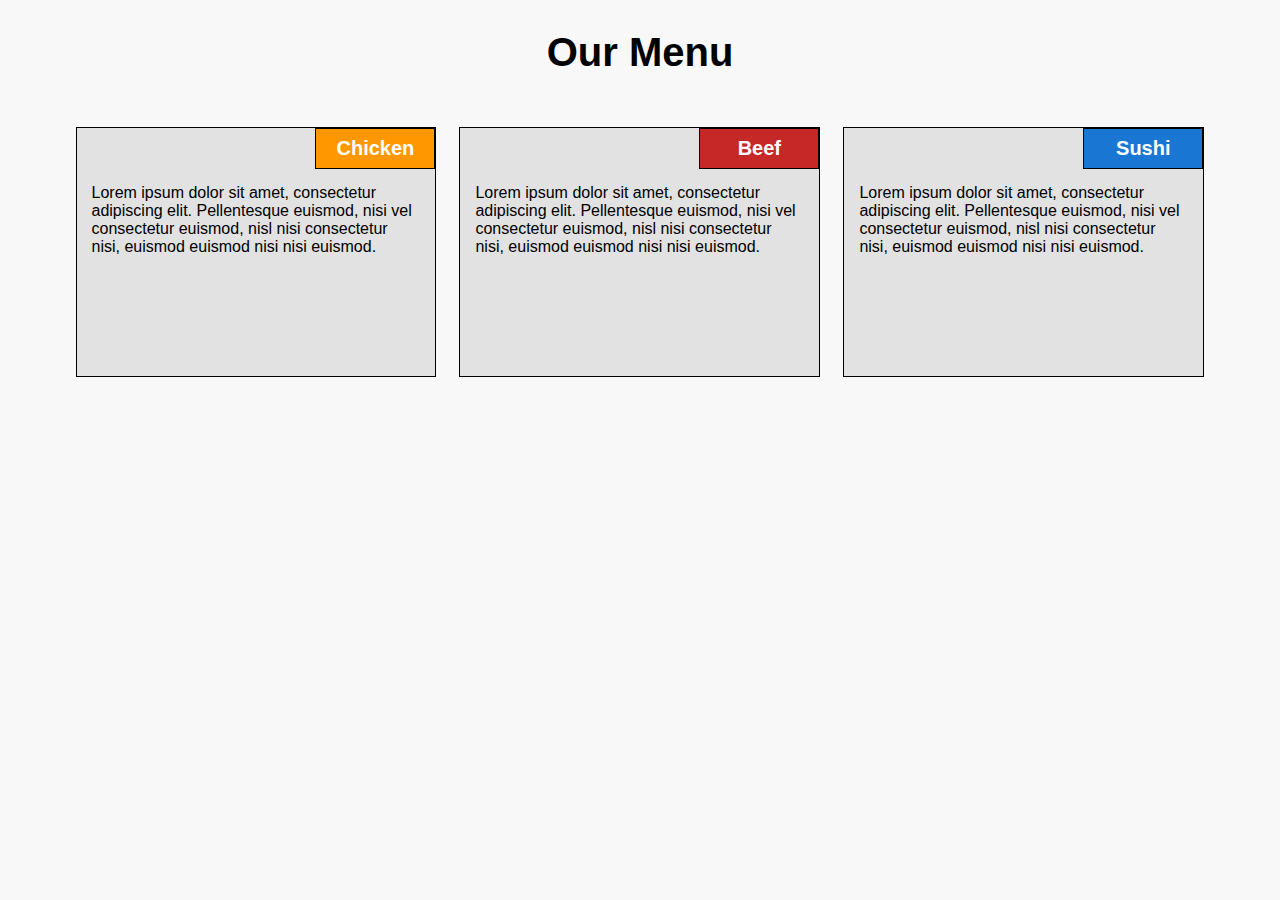
<file: index.html>
<!DOCTYPE html>
<html lang="en">
<head>
  <meta charset="UTF-8">
  <title>Our Menu</title>
  <link rel="stylesheet" href="css/styles.css">
  <meta name="viewport" content="width=device-width, initial-scale=1">
</head>
<body>
  <h1>Our Menu</h1>
  <div class="row">
    <div class="section">
      <div class="section-title chicken">Chicken</div>
      <p>Lorem ipsum dolor sit amet, consectetur adipiscing elit. Pellentesque euismod, nisi vel consectetur euismod, nisl nisi consectetur nisi, euismod euismod nisi nisi euismod.</p>
    </div>
    <div class="section">
      <div class="section-title beef">Beef</div>
      <p>Lorem ipsum dolor sit amet, consectetur adipiscing elit. Pellentesque euismod, nisi vel consectetur euismod, nisl nisi consectetur nisi, euismod euismod nisi nisi euismod.</p>
    </div>
    <div class="section">
      <div class="section-title sushi">Sushi</div>
      <p>Lorem ipsum dolor sit amet, consectetur adipiscing elit. Pellentesque euismod, nisi vel consectetur euismod, nisl nisi consectetur nisi, euismod euismod nisi nisi euismod.</p>
    </div>
  </div>
</body>
</html>
</file>
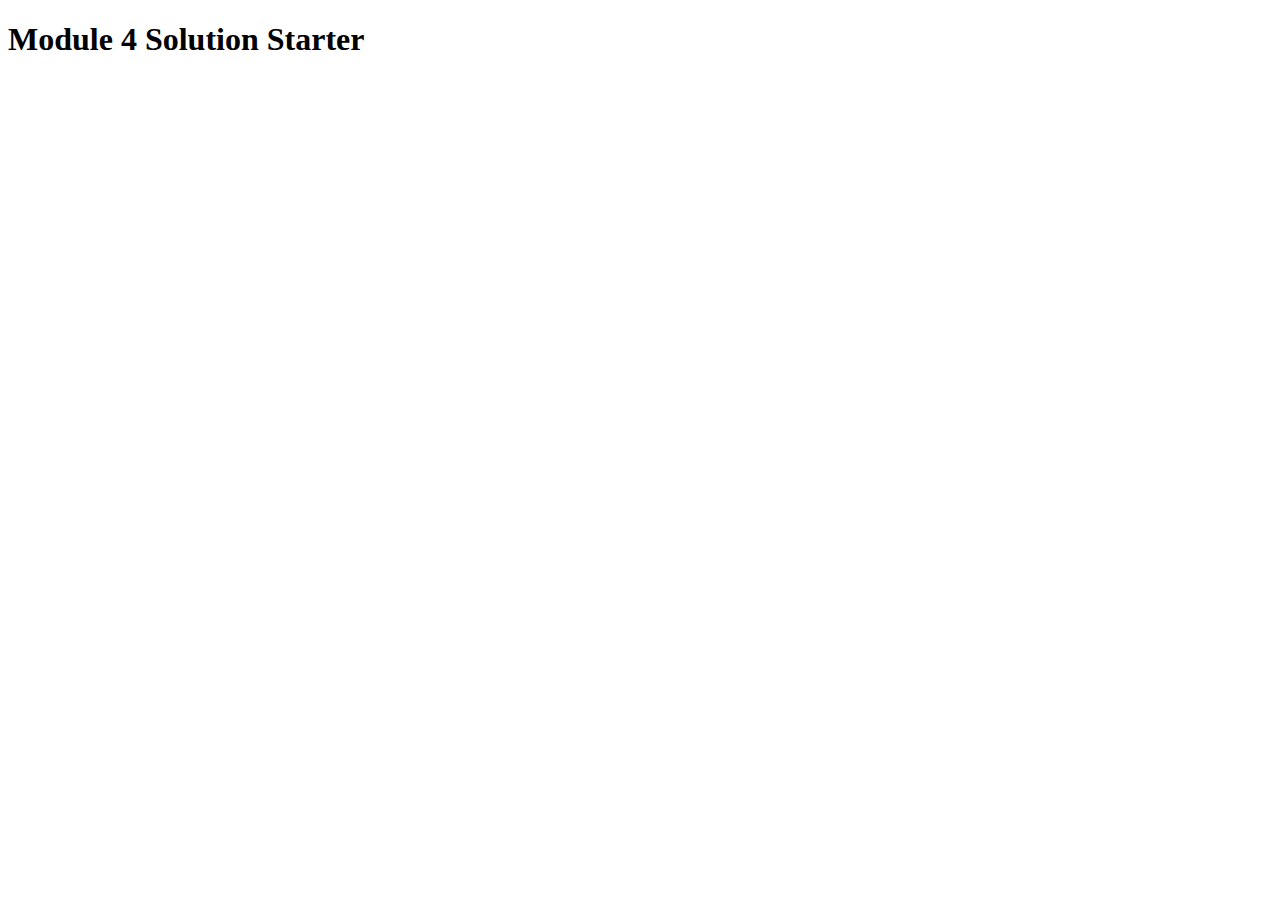
<file: module-4solution/index.html>
<!DOCTYPE html>
<html>
<head>
  <meta charset="utf-8">
  <title>Module 4 Solution Starter</title>
  <script src="SpeakHello.js"></script>
  <script src="SpeakGoodBye.js"></script>
  <script src="script.js"></script>
</head>
<body>
  <h1>Module 4 Solution Starter</h1>
</body>
</html>
</file>
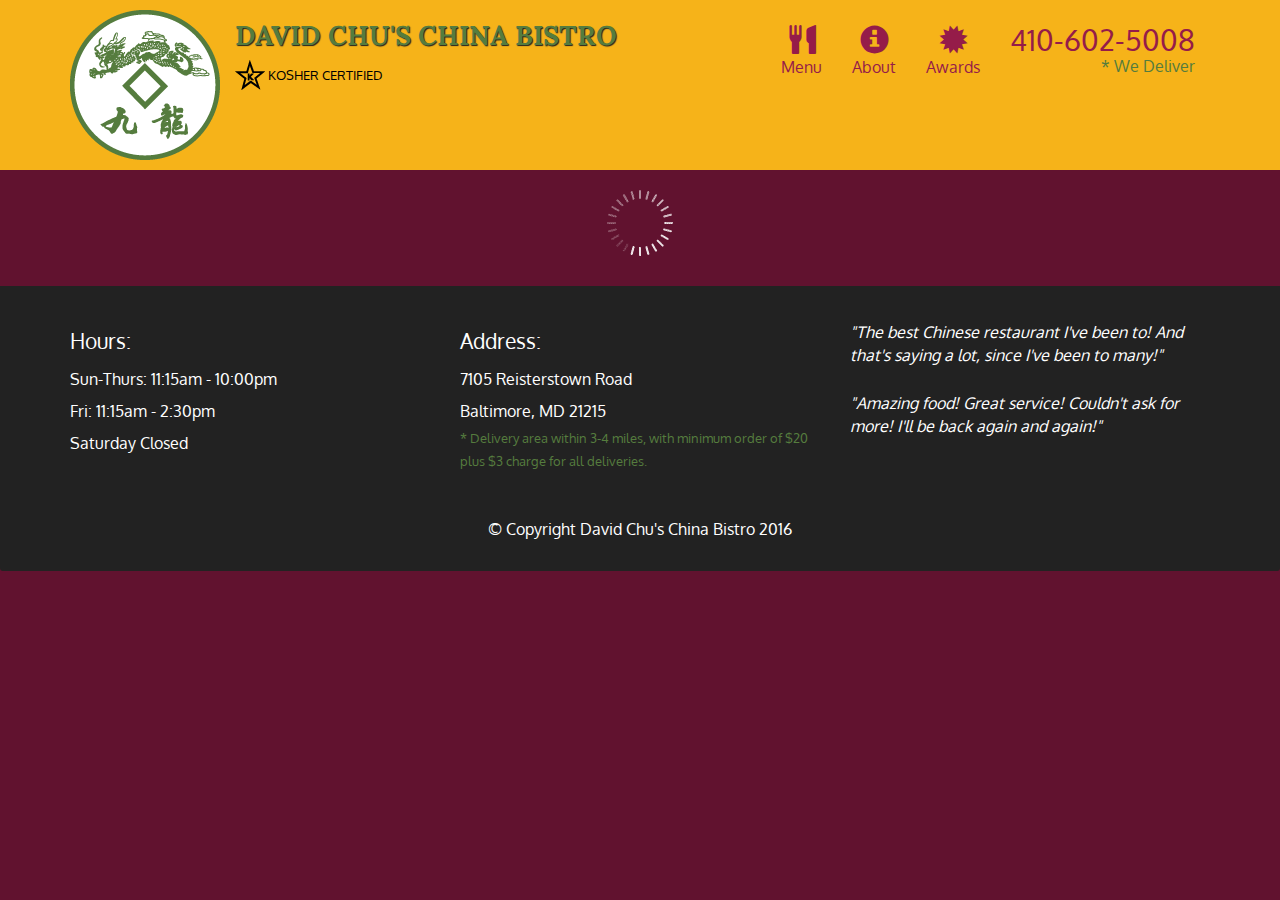
<file: module5-solution/index.html>
<!doctype html>
<html lang="en">
  <head>
    <meta charset="utf-8">
    <meta http-equiv="X-UA-Compatible" content="IE=edge">
    <meta name="viewport" content="width=device-width, initial-scale=1">
    <title>David Chu's China Bistro</title>
    <link rel="stylesheet" href="css/bootstrap.min.css">
    <link rel="stylesheet" href="css/styles.css">
    <link href='https://fonts.googleapis.com/css?family=Oxygen:400,300,700' rel='stylesheet' type='text/css'>
    <link href='https://fonts.googleapis.com/css?family=Lora' rel='stylesheet' type='text/css'>
  </head>
<body>
  <header>
    <nav id="header-nav" class="navbar navbar-default">
      <div class="container">
        <div class="navbar-header">
          <a href="index.html" class="pull-left visible-md visible-lg">
            <div id="logo-img" alt="Logo image"></div>
          </a>

          <div class="navbar-brand">
            <a href="index.html"><h1>David Chu's China Bistro</h1></a>
            <p>
              <img src="images/star-k-logo.png" alt="Kosher certification">
              <span>Kosher Certified</span>
            </p>
          </div>

          <button id="navbarToggle" type="button" class="navbar-toggle collapsed" data-toggle="collapse" data-target="#collapsable-nav" aria-expanded="false">
            <span class="sr-only">Toggle navigation</span>
            <span class="icon-bar"></span>
            <span class="icon-bar"></span>
            <span class="icon-bar"></span>
          </button>
        </div>
        
        <div id="collapsable-nav" class="collapse navbar-collapse">
           <ul id="nav-list" class="nav navbar-nav navbar-right">
            <li id="navHomeButton" class="visible-xs active">
              <a href="index.html">
                <span class="glyphicon glyphicon-home"></span> Home</a>
            </li>
            <li id="navMenuButton">
              <a href="#" onclick="$dc.loadMenuCategories();">
                <span class="glyphicon glyphicon-cutlery"></span><br class="hidden-xs"> Menu</a>
            </li>
            <li>
              <a href="#">
                <span class="glyphicon glyphicon-info-sign"></span><br class="hidden-xs"> About</a>
            </li>
            <li>
              <a href="#">
                <span class="glyphicon glyphicon-certificate"></span><br class="hidden-xs"> Awards</a>
            </li>
            <li id="phone" class="hidden-xs">
              <a href="tel:410-602-5008">
                <span>410-602-5008</span></a><div>* We Deliver</div>
            </li>
          </ul><!-- #nav-list -->
        </div><!-- .collapse .navbar-collapse -->
      </div><!-- .container -->
    </nav><!-- #header-nav -->
  </header>

  <div id="call-btn" class="visible-xs">
    <a class="btn" href="tel:410-602-5008">
    <span class="glyphicon glyphicon-earphone"></span>
    410-602-5008
    </a>
  </div>
  <div id="xs-deliver" class="text-center visible-xs">* We Deliver</div>

  <div id="main-content" class="container"></div>

  <footer class="panel-footer">
    <div class="container">
      <div class="row">
        <section id="hours" class="col-sm-4">
          <span>Hours:</span><br>
          Sun-Thurs: 11:15am - 10:00pm<br>
          Fri: 11:15am - 2:30pm<br>
          Saturday Closed
          <hr class="visible-xs">
        </section>
        <section id="address" class="col-sm-4">
          <span>Address:</span><br>
          7105 Reisterstown Road<br>
          Baltimore, MD 21215
          <p>* Delivery area within 3-4 miles, with minimum order of $20 plus $3 charge for all deliveries.</p>
          <hr class="visible-xs">
        </section>
        <section id="testimonials" class="col-sm-4">
          <p>"The best Chinese restaurant I've been to! And that's saying a lot, since I've been to many!"</p>
          <p>"Amazing food! Great service! Couldn't ask for more! I'll be back again and again!"</p>
        </section>
      </div>
      <div class="text-center">&copy; Copyright David Chu's China Bistro 2016</div>
    </div>
  </footer>

  <!-- jQuery (Bootstrap JS plugins depend on it) -->
  <script src="js/jquery-2.1.4.min.js"></script>
  <script src="js/bootstrap.min.js"></script>
  <script src="js/ajax-utils.js"></script>
  <script src="js/script.js"></script>
</body>
</html>
</file>
<file: css/styles.css>
/* General Styles */
* {
  box-sizing: border-box;
}

body {
  font-family: Arial, Helvetica, sans-serif;
  margin: 0;
  padding: 0;
  background: #f8f8f8;
}

h1 {
  text-align: center;
  margin-top: 30px;
  margin-bottom: 40px;
  font-size: 2.5em; /* 75% larger than base */
}

.row {
  width: 90%;
  margin: 0 auto;
}

/* Section Styles */
.section {
  position: relative;
  background: #e2e2e2;
  border: 1px solid #000;
  margin: 10px;
  padding: 40px 15px 15px 15px; /* top padding for title */
  float: left;
  min-height: 250px;
}

.section-title {
  position: absolute;
  top: 0;
  right: 0;
  width: 120px;
  padding: 8px 0;
  border: 1px solid #000;
  text-align: center;
  font-size: 1.25em; /* 25% larger than base */
  font-weight: bold;
  color: #fff;
}

/* Unique colors for each section title */
.chicken {
  background: #ff9800;
}
.beef {
  background: #c62828;
}
.sushi {
  background: #1976d2;
}

/* Desktop: 3 columns */
@media (min-width: 992px) {
  .section {
    width: 31.33%;
    margin: 1%;
  }
}

/* Tablet: 2 columns, 1 full row */
@media (min-width: 768px) and (max-width: 991px) {
  .section {
    width: 48%;
    margin: 1%;
  }
  .section:nth-child(3) {
    width: 98%;
    clear: both;
  }
}

/* Mobile: 1 column */
@media (max-width: 767px) {
  .section {
    width: 98%;
    margin: 1% auto;
    float: none;
  }
}

/* Clear floats after .row */
.row::after {
  content: "";
  display: table;
  clear: both;
}
</file>
<file: module5-solution/css/styles.css>
body {
  font-size: 16px;
  color: #fff;
  background-color: #61122f;
  font-family: 'Oxygen', sans-serif;
}

/** HEADER **/
#header-nav {
  background-color: #f6b319;
  border-radius: 0;
  border: 0;
}

#logo-img {
  background: url('../images/restaurant-logo_large.png') no-repeat;
  width: 150px;
  height: 150px;
  margin: 10px 15px 10px 0;
}

.navbar-brand {
  padding-top: 25px;
}
.navbar-brand h1 { /* Restaurant name */
  font-family: 'Lora', serif;
  color: #557c3e;
  font-size: 1.5em;
  text-transform: uppercase;
  font-weight: bold;
  text-shadow: 1px 1px 1px #222;
  margin-top: 0;
  margin-bottom: 0;
  line-height: .75;
}
.navbar-brand a:hover, .navbar-brand a:focus {
  text-decoration: none;
}
.navbar-brand p { /* Kosher cert */
  color: #000;
  text-transform: uppercase;
  font-size: .7em;
  margin-top: 15px;
}
.navbar-brand p span { /* Star-K */
  vertical-align: middle;
}

#nav-list {
  margin-top: 10px;
}
#nav-list a {
  color: #951C49;
  text-align: center;
}
#nav-list a:hover {
  background: #E7E7E7;
}
#nav-list a span {
  font-size: 1.8em;
}

#phone {
  margin-top: 5px;
}
#phone a { /* Phone number */
  text-align: right;
  padding-bottom: 0;
}
#phone div { /* We Deliver */
  color: #557c3e;
  text-align: right;
  padding-right: 15px;
}

.navbar-header button.navbar-toggle, .navbar-header .icon-bar {
  border: 1px solid #61122f;
}
.navbar-header button.navbar-toggle {
  clear: both;
  margin-top: -30px;
}
/* END HEADER */

/* FOOTER */
.panel-footer {
  margin-top: 30px;
  padding-top: 35px;
  padding-bottom: 30px;
  background-color: #222;
  border-top: 0;
}
.panel-footer div.row {
  margin-bottom: 35px;
}
#hours, #address {
  line-height: 2;
}
#hours > span, #address > span {
  font-size: 1.3em;
}
#address p {
  color: #557c3e;
  font-size: .8em;
  line-height: 1.8;
}
#testimonials {
  font-style: italic;
}
#testimonials p:nth-child(2) {
  margin-top: 25px;
}
/* END FOOTER */



/* HOME PAGE */
.container .jumbotron {
  box-shadow: 0 0 50px #3F0C1F;
  border: 2px solid #3F0C1F;
}

#menu-tile, #specials-tile, #map-tile {
  height: 250px;
  width: 100%;
  margin-bottom: 15px;
  position: relative;
  border: 2px solid #3F0C1F;
  overflow: hidden;
}
#menu-tile:hover, #specials-tile:hover, #map-tile:hover {
  box-shadow: 0 1px 5px 1px #cccccc;
}
#menu-tile {
  background: url('../images/menu-tile.jpg') no-repeat;
  background-position: center;
}
#specials-tile {
  background: url('../images/specials-tile.jpg') no-repeat;
  background-position: center;
}
#menu-tile span, #specials-tile span, #map-tile span {
  position: absolute;
  bottom: 0;
  right: 0;
  width: 100%;
  text-align: center;
  font-size: 1.6em;
  text-transform: uppercase;
  background-color: #000;
  color: #fff;
  opacity: .8;
}
/* END HOME PAGE */

/* MENU CATEGORIES PAGE */
.category-tile { 
  position: relative;
  border: 2px solid #3F0C1F;
  overflow: hidden;
  width: 200px;
  height: 200px;
  margin: 0 auto 15px;
}
.category-tile span {
  position: absolute;
  bottom: 0;
  right: 0;
  width: 100%;
  text-align: center;
  font-size: 1.2em;
  text-transform: uppercase;
  background-color: #000;
  color: #fff;
  opacity: .8;
}
.category-tile:hover {
  box-shadow: 0 1px 5px 1px #cccccc;
}

#menu-categories-title + div {
  margin-bottom: 50px;
}
/* END MENU CATEGORIES PAGE */

/* SINGLE CATEGORY PAGE */
.menu-item-tile {
  margin-bottom: 25px;
}
.menu-item-tile hr {
  width: 80%;
}
.menu-item-tile .menu-item-price {
  font-size: 1.1em;
  text-align: right;
  margin-top: -15px;
  margin-right: -15px;
}
.menu-item-tile .menu-item-price span {
  font-size: .6em;
}
.menu-item-photo {
  position: relative;
  border: 2px solid #3F0C1F; 
  overflow: hidden;
  padding: 0;
  margin-right: -15px;
  margin-left: auto;
  margin-bottom: 20px;
  max-width: 250px;
}
.menu-item-photo div {
  position: absolute;
  bottom: 0;
  right: 0;
  width: 80px;
  background-color: #557c3e;
  text-align: center;
}
.menu-item-description {
  padding-right: 30px;
}
h3.menu-item-title {
  margin: 0 0 10px;
}
.menu-item-details {
  font-size: .9em;
  font-style: italic;
}
/* END SINGLE CATEGORY PAGE */


/********** Large devices only **********/
@media (min-width: 1200px) {
  .container .jumbotron {
    background: url('../images/jumbotron_1200.jpg') no-repeat;
    height: 675px;
  }
}

/********** Medium devices only **********/
@media (min-width: 992px) and (max-width: 1199px) {
  /* Header */
  #logo-img {
    background: url('../images/restaurant-logo_medium.png') no-repeat;
    width: 100px;
    height: 100px;
    margin: 5px 5px 5px 0;
  }
  /* End Header */

  /* Home Page */
  .container .jumbotron {
    background: url('../images/jumbotron_992.jpg') no-repeat;
    height: 558px;
  }
  /* End Home Page */
}

/********** Small devices only **********/
@media (min-width: 768px) and (max-width: 991px) {
  /* Home Page */
  .container .jumbotron {
    background: url('../images/jumbotron_768.jpg') no-repeat;
    height: 432px;
  }
  /* End Home Page */
}

/********** Extra small devices only **********/
@media (max-width: 767px) {
  /* Header */
  .navbar-brand {
    padding-top: 10px;
    height: 80px;
  }
  .navbar-brand h1 { /* Restaurant name */
    padding-top: 10px;
    font-size: 5vw; /* 1vw = 1% of viewport width */
  }
  .navbar-brand p { /* Kosher cert */
    font-size: .6em;
    margin-top: 12px;
  }
  .navbar-brand p img { /* Star-K */
    height: 20px;
  }

  #collapsable-nav a { /* Collapsed nav menu text */
    font-size: 1.2em;
  }
  #collapsable-nav a span { /* Collapsed nav menu glyph */
    font-size: 1em;
    margin-right: 5px;
  }

  #call-btn > a {
    font-size: 1.5em;
    display: block;
    margin: 0 20px;
    padding: 10px;
    border: 2px solid #fff;
    background-color: #f6b319;
    color: #951c49;
  }
  #xs-deliver {
    margin-top: 5px;
    font-size: .7em;
    letter-spacing: .1em;
    text-transform: uppercase;
  }
  /* End Header */

  /* Footer */
  .panel-footer section {
    margin-bottom: 30px;
    text-align: center;
  }
  .panel-footer section:nth-child(3) {
    margin-bottom: 0; /* margin already exists on the whole row */
  }
  .panel-footer section hr {
    width: 50%;
  }
  /* End Footer */

  /* Home Page */
  .container .jumbotron {
    margin-top: 30px;
    padding: 0;
  }
  #menu-tile, #specials-tile {
    width: 360px;
    margin: 0 auto 15px;
  }

  .menu-item-photo {
    margin-right: auto;
  }
  .menu-item-tile .menu-item-price {
    text-align: center;
  }
  .menu-item-description {
    text-align: center;;
  }
}


/********** Super extra small devices Only :-) (e.g., iPhone 4) **********/
@media (max-width: 479px) {
  /* Header */
  .navbar-brand h1 { /* Restaurant name */
    padding-top: 5px;
    font-size: 6vw;
  }
  /* End Header */
  
  /* Home page */
  #menu-tile, #specials-tile {
    width: 280px;
    margin: 0 auto 15px;
  }

  .col-xxs-12 {
    position: relative;
    min-height: 1px;
    padding-right: 15px;
    padding-left: 15px;
    float: left;
    width: 100%;
  }
}
</file>
